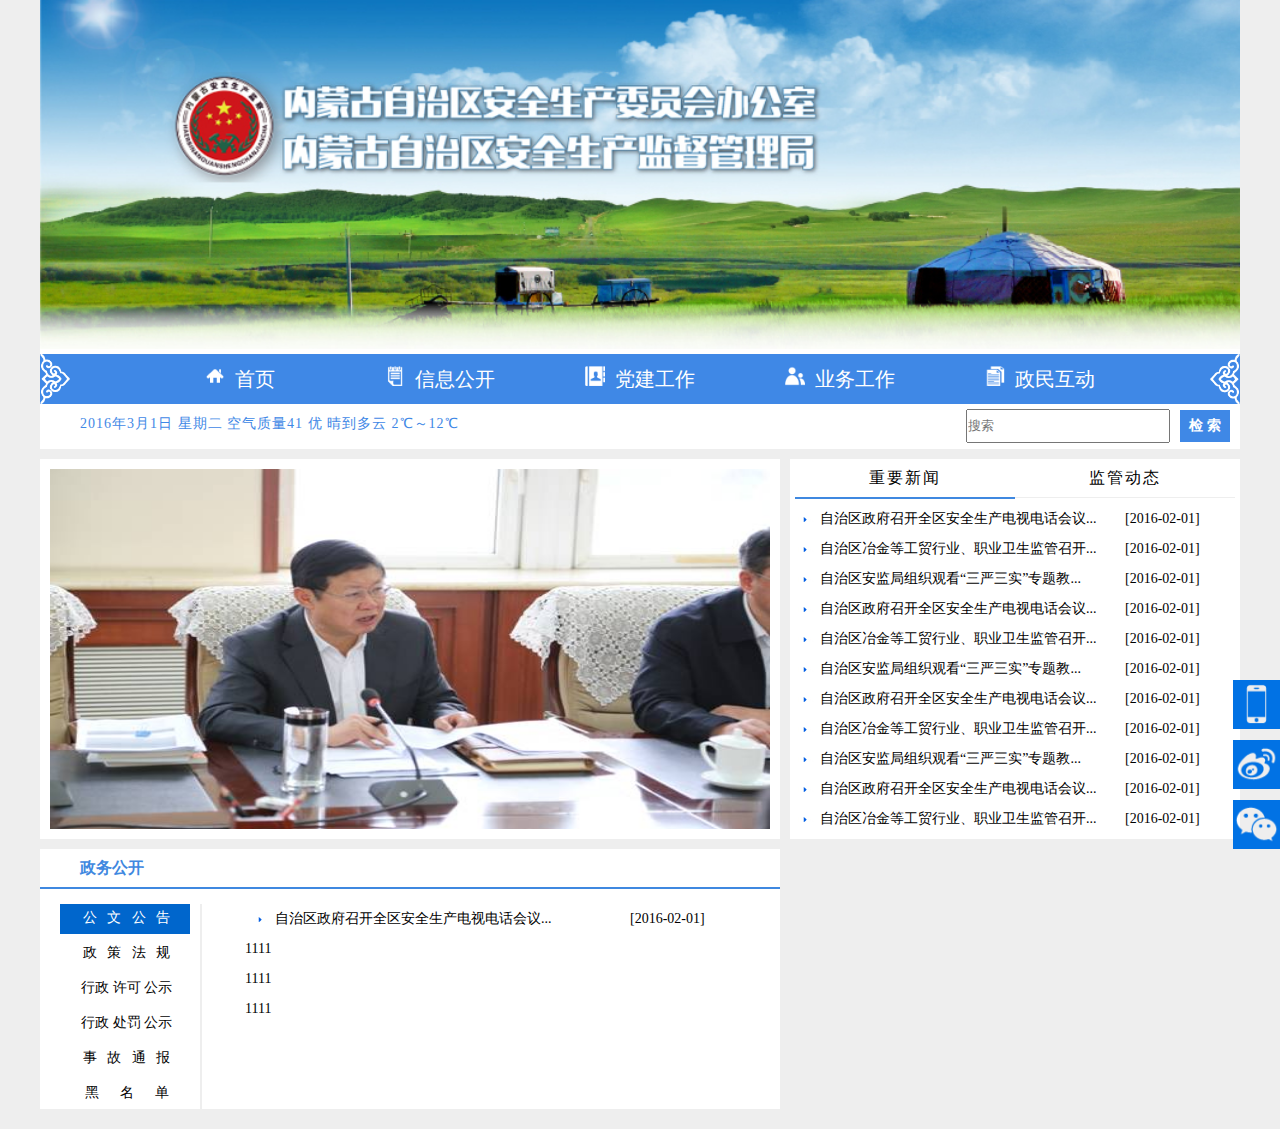
<file: index.html>
<!DOCTYPE html>
<html>
<head lang="en">
    <meta charset="UTF-8">
    <title>内蒙古安监局</title>
    <style>
        *{
            margin: 0;
            padding: 0;
            font-family: "微软雅黑";
        }
        body{
            background-color: #eee;
        }
        ul{
            list-style: none;

        }
        a{
            text-decoration: none;
        }
        .container{
            width: 1200px;
            height: 100px;
            margin: 0 auto;

        }
        .container .header{
            width: 1200px;
            background-color: #fff;

        }
        .header .header_img img{
            display: block;
            width: 1200px;
            height: auto;
        }
        .header_nav{
            margin-top: 5px;
            width: 1200px;
            height:50px;
            background:url('./images/j1.png')no-repeat left center, url('./images/j2.png') no-repeat right center;
            background-color: #3f88e6;
            background-size: auto 100% ;
        }
        .header_nav ul{
            width: 1000px;
            margin: 0 auto;
            text-align: center;
        }
        .header_nav ul li{
            width: 200px;
            height: 50px;
            float: left;
        }
        .header_nav ul  li a{
           line-height: 50px;
            color: #fff;
            font-size: 20px;
        }
        .header_nav ul  li img{
            line-height: 50px;
            color: #fff;
            /*font-size: 20px;*/
            width: 20px;
            height: 20px;
            display: inline-block;
            margin-right:10px ;

        }
        .header_nav ul  li:hover{
            /*border: 1px solid  #3f88e6;*/
            background-color: #0066CC;
        }
        .header_list {
            width: 1200px;
            height: 35px;
            padding-bottom: 5px;
            margin: 5px auto;
        }
        .header_list .header_list_left{
            width: 690px;
            height: 30px;
            float: left;
            margin-right: 10px;
        }
        .header_list .header_list_right{
            width: 500px;
            height: 30px;
            float: right;
            text-align: right;
        }
        .header_list_left .top_span{
            color:#3f88e6 ;
            width: 650px;
            padding-left: 40px;
            position: absolute;
            font-size: 14px;
            line-height: 30px;
            letter-spacing: 1px;
        }
        .header_list_right input{
            line-height: 30px;
        }
        .header_list_right .text_input{
            width: 200px;
            height: 30px;
            margin-right: 10px;
        }
        .header_list_right .button_input{
            height: 32px;
            width: 50px;
            margin-right: 10px;
            background: #3f88e6;
            border: 0;
            color: #fff;
            font-size: 14px;
            font-weight: bold;
        }
        .content{
            width: 1200px;
          margin:5px auto;
        }
        .content .cTop{
            width: 1200px;
            height: 380px;
            margin: 10px auto;
        }
        .cTop .cTop_left{
            width: 740px;
            height: 380px;
            background-color: #fff;
            float: left;
            margin-right: 10px;
        }
        .cTop_left img{
            width: 720px;
            height: 360px;
            border: 0;
            padding: 10px ;
        }
        .cTop .cTop_right{
            width: 450px;
            height: 380px;
            background-color: #fff;
            float: left;
        }
        .cTop_right .cTop_right_navhead{
            width: 440px;
            height: 40px;
            padding: 0 5px;
            margin-bottom: 5px;
            text-align: center;
        }
        .cTop_right_navhead ul li{
            width: 220px;
            height: 38px;
            float: left;
            line-height: 38px;
            border-bottom: 1px solid #eee;
            /*background-color: #3f88e0;*/
        }
        .cTop_right_navhead ul li:nth-child(1){

            border-bottom:2px solid #3f88e0 ;
            /*background-color: #3f88e0;*/
        }

        .cTop_right_navhead ul li a{
            color: #000;
            letter-spacing: 2px;
            font-size: 16px;
            font-weight: 200;
        }

        .cTop_right_list .divimg{
            width: 20px;
            height: 20px;
            line-height:20px;
            padding: 5px ;
            display: inline-block;
            border: 0;
            text-align: center;
            background: url("./images/dian.jpg") no-repeat center;
            float: left;
        }
        .cTop_right_list a{
            width: 300px;
            height: 30px;
            display: inline-block;
            line-height: 30px;
            font-size: 14px;
            color: #000;
            padding-right: 5px;
        }
        .cTop_right_list .time{
            width: 105px;
            height: 30px;
            display: inline-block;
            line-height: 30px;
            font-size: 14px;
            color: #000;
        }

        .content .cMiddle{
            width: 1200px;
            height: 280px;
            margin: 10px auto;
        }
        .cMiddle .cm_left{
            width: 740px;
            height: 260px;
            background-color: #fff;
            float: left;
            margin-right: 10px;
            /*padding: 10px;*/
            /*border: 1px solid #000;*/
        }
        .cm_left .cm_left_header{
            width: 740px;
            height: 38px;
            margin-bottom: 5px;
           border-bottom: 2px solid #3f88e0;
        }
        .cm_left_header h3{
            display: inline-block;
            width: 700px;
            padding-left: 40px;
            height: 38px;
            line-height: 38px;
            color: #3f88e0;
        }
        .cm_left  .cm_list{
            width: 190px;
            height: 230px;
            float: left;
            /*margin-right: 18px;*/
            /*padding-right: 30px;*/
        }
        .cm_list ul{
            width: 130px;
            height: 210px;
            margin: 10px 10px;
            padding: 0px 10px;

            text-align: center;
            border-right:2px solid #eee ;
        }
        .cm_list ul li {
            width: 120px;
            height: 30px;
            margin-bottom: 5px;

            padding: 0 5px;
            /*background-color: #ddd;*/
            line-height: 27px;

            text-indent: 3px;
            text-align: center;

        }
        .cm_list ul li a{
            width: 120px;
            height: 27px;
            /*background-color: #ddd;*/
            line-height: 27px;
            color: #000;
            /*text-align: center;*/
            /*color: ;*/
        }

        .cm_left .cm_content{
            width: 530px;
            height: 210px;
            float: left;
            /*background-color: #0066CC;*/
        }
        .cm_content ul{
            width: 500px;
            height: 210px;
            margin: 10px 10px;
            padding: 0px 5px;
        }
        .cm_content ul li{
            width: 500px;
            height: 30px;
        }
        .cm_content li .divimg{
            width: 20px;
            height: 20px;
            line-height:20px;
            display: inline-block;
            padding: 5px ;
            border: 0;
            text-align: center;
            background: url("./images/dian.jpg") no-repeat center;
            float: left;
        }
        .cm_content li a{
            width: 350px;
            height: 30px;
            display: inline-block;
            line-height: 30px;
            font-size: 14px;
            color: #000;
            padding-right: 5px;
        }
        .cm_content li .time{
            width: 105px;
            height: 30px;
            display: inline-block;
            line-height: 30px;
            font-size: 14px;
            color: #000;
        }
    </style>

    <style>
        @charset "utf-8";
        /* CSS Document */


        /*背景渐变色*/
        /*背景渐变色 结束*/

        body, div, ul, li{
            margin:0;
            padding:0;
            font-size:14px;/*其他字体大小*/
        }

        a:link, a:visited {
            text-decoration:none;

        }
        a:hover {
            text-decoration: underline;
            color: #0099CC;
            text-decoration: none;
            height: auto;
        }

        ul, ul li {
            list-style-type:none;
        }

        /* leftsead 返回顶部*/

        #leftsead{width:161px;height:200px;position:fixed;bottom:20px;right:0px; z-index:200;}/**/
        *html #leftsead{margin-top:300px;position:absolute;}
        #leftsead li{width:161px;height:60px;}
        #leftsead li img{float:right;}
        #leftsead li a{height:49px;float:right;display:block;min-width:47px;max-width:161px;}
        #leftsead li a .shows{display:block;}
        #leftsead li a .hides{margin-right:-143px;cursor:pointer;cursor:hand;}
        #leftsead li a.weibo .hides{display:none;position:absolute;right:143px;}
        #leftsead li a.weibo .wm2{display:none;position:absolute;right:143px;}


    </style>
    <script src="tools/jquery-1.12.0.min.js"></script>
</head>
<body>
<div class="container">
    <!--header start-->
    <div class="header">
        <div class="header_img"><img src="images/Top.jpg"></div>
        <div class="header_nav">
            <ul>
                <li><img src="images/p_1.png"><a href="#">首页</a> </li>
                <li><img src="images/1.png"><a href="#">信息公开</a> </li>
                <li><img src="images/2.png"><a href="#">党建工作</a> </li>
                <li><img src="images/3.png"><a href="#">业务工作</a> </li>
                <li><img src="images/4.png"><a href="#">政民互动</a> </li>
            </ul>
        </div>
        <div class="header_list">
            <div class="header_list_left">
                <span class="top_span">2016年3月1日 星期二    空气质量41 优 晴到多云 2℃～12℃ </span>
            </div>
            <div class="header_list_right">
                <input type="text" class="text_input" placeholder="搜索"><input type="button" class="button_input" value="检 索">
            </div>
        </div>
    </div>
    <!--header end-->

    <!--content start-->
    <div class="content">
        <div class="cTop">
            <div class="cTop_left"><img src="images/p.jpg"></div>
            <div class="cTop_right">
                <div class="cTop_right_navhead">
                    <ul>
                        <li><a href="#">重要新闻</a> </li>
                        <li><a href="#">监管动态</a> </li>
                    </ul>
                </div>
                <div class="cTop_right_list">
                    <ul>
                        <li><div class="divimg"></div> <a href="#">自治区政府召开全区安全生产电视电话会议...</a><span class="time">[2016-02-01]</span> </li>
                        <li><div class="divimg"></div> <a href="#">自治区冶金等工贸行业、职业卫生监管召开...</a><span class="time">[2016-02-01]</span> </li>
                        <li><div class="divimg"></div> <a href="#">自治区安监局组织观看“三严三实”专题教...</a><span class="time">[2016-02-01]</span> </li>
                        <li><div class="divimg"></div> <a href="#">自治区政府召开全区安全生产电视电话会议...</a><span class="time">[2016-02-01]</span> </li>
                        <li><div class="divimg"></div> <a href="#">自治区冶金等工贸行业、职业卫生监管召开...</a><span class="time">[2016-02-01]</span> </li>
                        <li><div class="divimg"></div> <a href="#">自治区安监局组织观看“三严三实”专题教...</a><span class="time">[2016-02-01]</span> </li>
                        <li><div class="divimg"></div> <a href="#">自治区政府召开全区安全生产电视电话会议...</a><span class="time">[2016-02-01]</span> </li>
                        <li><div class="divimg"></div> <a href="#">自治区冶金等工贸行业、职业卫生监管召开...</a><span class="time">[2016-02-01]</span> </li>
                        <li><div class="divimg"></div> <a href="#">自治区安监局组织观看“三严三实”专题教...</a><span class="time">[2016-02-01]</span> </li>
                        <li><div class="divimg"></div> <a href="#">自治区政府召开全区安全生产电视电话会议...</a><span class="time">[2016-02-01]</span> </li>
                        <li><div class="divimg"></div> <a href="#">自治区冶金等工贸行业、职业卫生监管召开...</a><span class="time">[2016-02-01]</span> </li>
                    </ul>
                </div>
            </div>
        </div>
        <div class="cMiddle">
            <div class="cm_left">
                <div class="cm_left_header"><h3>政务公开</h3> </div>
                <div class="cm_list">
                    <ul>
                        <li style="background-color: #0066CC"><a href="#" style="color: #fff" >公&nbsp;&nbsp;&nbsp;文&nbsp;&nbsp;&nbsp;公&nbsp;&nbsp;&nbsp;告</a> </li>
                        <li><a href="#" >政&nbsp;&nbsp;&nbsp;策&nbsp;&nbsp;&nbsp;法&nbsp;&nbsp;&nbsp;规</a> </li>
                        <li><a href="#">行政&nbsp;许可&nbsp;公示</a> </li>
                        <li><a href="#">行政&nbsp;处罚&nbsp;公示</a> </li>
                        <li><a href="#" >事&nbsp;&nbsp;&nbsp;故&nbsp;&nbsp;&nbsp;通&nbsp;&nbsp;&nbsp;报</a> </li>
                        <li><a href="#" >黑&nbsp;&nbsp;&nbsp;&nbsp;&nbsp;&nbsp;名&nbsp;&nbsp;&nbsp;&nbsp;&nbsp;&nbsp;单</a> </li>
                    </ul>
                </div>
                <div class="cm_content">
                    <ul>
                        <li><div class="divimg"></div> <a href="#">自治区政府召开全区安全生产电视电话会议...</a><span class="time">[2016-02-01]</span> </li>
                        <li><a href="#">1111</a> </li>
                        <li><a href="#">1111</a> </li>
                        <li><a href="#">1111</a> </li>
                    </ul>
                </div>
            </div>
            <div class="cm_right"></div>
        </div>
        <div class="cButtom"></div>
    </div>
    <!--content end-->

    <!--footer start-->
  <!--  <div class="footer">
        <div class="friend_link">
            <ul>
                <li><img src="images/YQ1.jpg"></li>
                <li><img src="images/YQ2.jpg" style="width: 200px"></li>
                <li><img src="images/YQ3.jpg"></li>
            </ul>
        </div>
        &lt;!&ndash;end friend_link&ndash;&gt;

        &lt;!&ndash;start introduce&ndash;&gt;
        <div class="introduce">
            <div class="footer_left">
                <table>

                    <tr>
                        &lt;!&ndash;<td rowspan="3">内蒙古自治区安监局</td>&ndash;&gt;
                        <td >友情链接：</td>
                        <td>呼和浩特市</td>
                        <td>包头市</td>
                        <td>呼伦贝尔市</td>
                        <td>兴安盟</td>
                    </tr>
                    <tr>
                        <td ></td>
                        <td>通辽市</td>
                        <td>赤峰市</td>
                        <td>锡林郭勒盟</td>
                        <td>乌兰察布市</td>
                    </tr>
                    <tr>
                        <td ></td>
                        <td>乌海市</td>
                        <td>鄂尔多斯市</td>
                        <td>巴彦淖尔市</td>
                        <td>阿拉善盟</td>
                    </tr>
                </table>
            </div>
            <div class="footer-right">
                <table>
                    <tr><td>Copyright · 2013-2016 All Rights reserved</td></tr>
                    <tr><td>内蒙古自治区安全生产监督管理局</td></tr>
                    <tr><td>蒙ICP备08100002号</td></tr>
                </table>
            </div>
        </div>
    </div>-->
    <!--footer end-->
</div>

<div>
    <div id="leftsead">
        <ul>
            <li><!--web-->
                <a href="#" class="tooltip">
                    <img src="./images/dianhua.png" width="47" height="49" class="shows" />

                    <img src="./images/dianhua.jpg" width="145" class="wm2" style="display:none;margin:-50px 57px 0 0" />			</a>		</li>
            <li><!--微博-->
                <a href="http://weibo.com/u/5134190578/" class="tooltip">
                    <img src="./images/weibo.png" width="47" height="49" class="shows" />

                    <img src="./images/wb.jpg" width="145" class="wm2" style="display:none;margin:-100px 57px 0 0" />			</a>		</li>
            <li><!-- -->
                <a href="http://www.hubeisafety.gov.cn/" class="tooltip">

                    <img src="./images/weixin.png" width="47" height="49" class="shows" />

                    <img src="./images/wx.jpg" width="145" class="wm2" style="display:none;margin:-100px 57px 0 0" />			</a>		</li>

            <!--    <li id="tel">
                    <a href="javascript:void(0)">
                        <div class="hides" style="width:161px;display:none;" id="tels">
                            <div class="hides" id="p1">
                                <img src="./images/ll05.png"></div>
                            <div class="hides" id="p3"><span style="color:#FFF;font-size:12px">027-87360088</span></div>
                        </div>
                        <img src="./images/phone.png" width="47" height="49" class="shows" /> </a>        </li>
                <li id="btn">
                    <a id="top_btn">
                        <div class="hides" style="width:161px;display:none">
                            <img src="./images/ll06.png" width="161" height="49" /></div>
                        <img src="./images/l06.png" width="47" height="49" class="shows" /></a>    </li>-->
        </ul>
    </div>

</div>

<script>

    $(document).ready(function() {

        $("#leftsead a").hover(function() {
            if ($(this).prop("className") == "tooltip") {
                $(this).children("img.hides").show();
            } else {
                $(this).children("div.hides").show();
                $(this).children("img.shows").hide();
                $(this).children("div.hides").animate({ marginRight: '0px' }, '0');
            }
        }, function() {
            if ($(this).prop("className") == "tooltip") {
                $(this).children("img.hides").hide();
            } else {
                $(this).children("div.hides").animate({ marginRight: '-163px' }, 0, function() { $(this).hide(); $(this).next("img.shows").show(); });
            }
        });

        $("#top_btn").click(function() { if (scroll == "off") return; $("html,body").animate({ scrollTop: 0 }, 600); });

        //右侧导航 - 二维码
        $(".tooltip").mouseover(function() {
            $(this).children(".wm2").show();
        })
        $(".tooltip").mouseout(function() {
            $(this).children(".wm2").hide();
        });


    });
</script>
<!--返回顶部 结束-->
<!--导航栏滚动-->


<!--导航栏滚动 结束-->
<script>
    function test2() {
        var frameWin = document.getElementById("frameWin");
        var newHeight;
        if (frameWin.Document) {
            newHeight = frameWin.Document.body.scrollHeight + 20 + "px";
        } else {
            newHeight = frameWin.contentDocument.body.scrollHeight + 20 + "px";
        }
        frameWin.style.height = newHeight;
    }
</script>
</body>
</html>
</file>
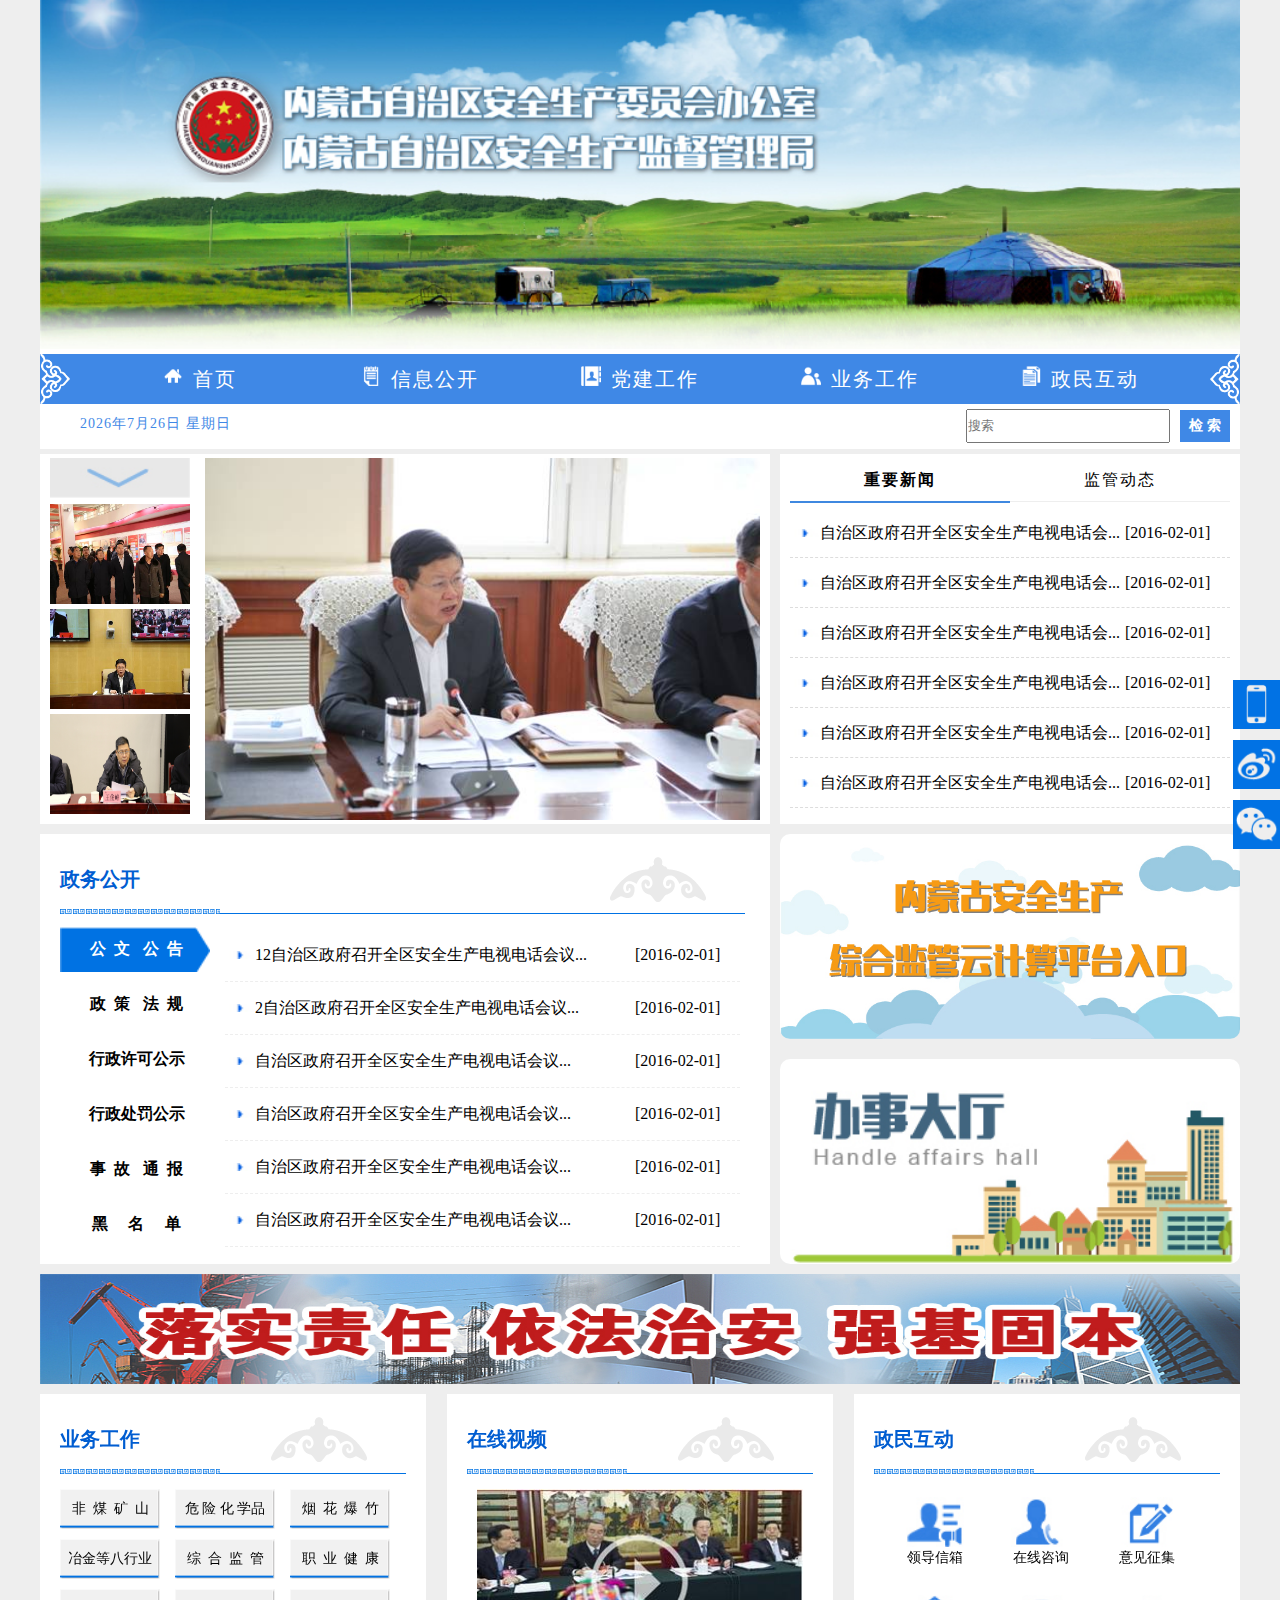
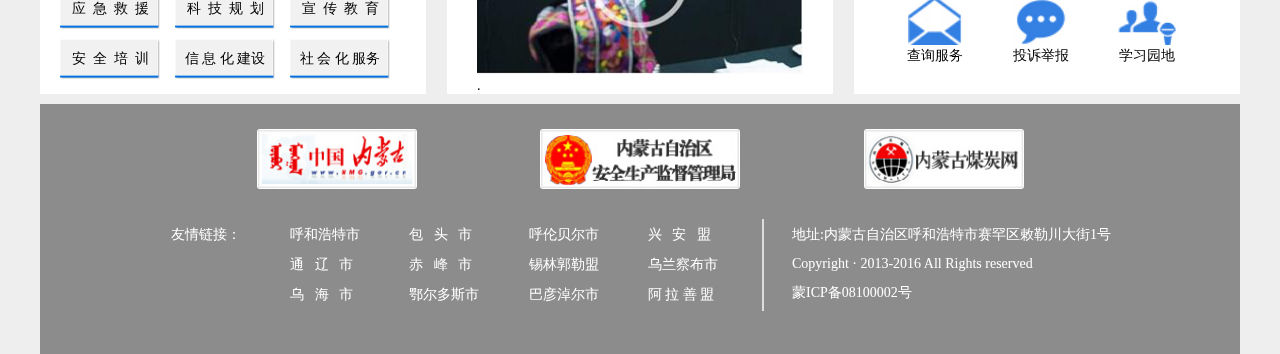
<file: index_1.html>
<!DOCTYPE html>
<html>
<head lang="en">
    <meta charset="UTF-8">
    <title></title>

    <script src="tools/jquery-1.12.0.min.js"></script>

    <link rel="stylesheet" type="text/css" href="tools/style.css">
</head>
<body>
<div class="container">
    <!--header start-->
    <div class="header">
        <div class="header_img"><img src="images/Top.jpg"></div>
        <div class="header_nav">
            <ul>
                <li><img src="images/p_1.png"><a href="#">首页</a> </li>
                <li><img src="images/1.png"><a href="#">信息公开</a> </li>
                <li><img src="images/2.png"><a href="#">党建工作</a> </li>
                <li><img src="images/3.png"><a href="#">业务工作</a> </li>
                <li><img src="images/4.png"><a href="#">政民互动</a> </li>
            </ul>
        </div>
        <div class="header_list">
            <div class="header_list_left">
                <span class="top_span">
                    <script type="text/javascript">
                        var sWeek = new Array("星期日","星期一","星期二","星期三","星期四","星期五","星期六");
                        var dNow = new Date();
                        var CalendarData=new Array(100);var madd=new Array(12);var tgString="甲乙丙丁戊己庚辛壬癸";var dzString="子丑寅卯辰巳午未申酉戌亥";var numString="一二三四五六七八九十";var monString="正二三四五六七八九十冬腊";var weekString="日一二三四五六";var sx="鼠牛虎兔龙蛇马羊猴鸡狗猪";var cYear,cMonth,cDay,TheDate;
                        CalendarData = new Array(               0xA4B,0x5164B,0x6A5,0x6D4,0x415B5,0x2B6,0x957,0x2092F,0x497,0x60C96,                     0xD4A,0xEA5,0x50DA9,0x5AD,0x2B6,0x3126E, 0x92E,0x7192D,0xC95,0xD4A,                       0x61B4A,0xB55,0x56A,0x4155B, 0x25D,0x92D,0x2192B,0xA95,0x71695,0x6CA,                   0xB55,0x50AB5,0x4DA,0xA5B,0x30A57,0x52B,0x8152A,0xE95,0x6AA,0x615AA,                     0xAB5,0x4B6,0x414AE,0xA57,0x526,0x31D26,0xD95,0x70B55,0x56A,0x96D,                    0x5095D,0x4AD,0xA4D,0x41A4D,0xD25,0x81AA5, 0xB54,0xB6A,0x612DA,0x95B,
                                0x49B,0x41497,0xA4B,0xA164B, 0x6A5,0x6D4,0x615B4,0xAB6,0x957,0x5092F,
                                0x497,0x64B, 0x30D4A,0xEA5,0x80D65,0x5AC,0xAB6,0x5126D,0x92E,0xC96,                   0x41A95,0xD4A,0xDA5,0x20B55,0x56A,0x7155B,0x25D,0x92D,0x5192B,0xA95,                   0xB4A,0x416AA,0xAD5,0x90AB5,0x4BA,0xA5B, 0x60A57,0x52B,0xA93,0x40E95);
                        madd[0]=0;madd[1]=31;madd[2]=59;madd[3]=90;
                        madd[4]=120;madd[5]=151;madd[6]=181;madd[7]=212;
                        madd[8]=243;madd[9]=273;madd[10]=304;madd[11]=334;
                        function GetBit(m,n) {  return (m>>n)&1; }
                        function e2c()
                        {
                            TheDate= (arguments.length!=3) ? new Date() : new Date(arguments[0],arguments[1],arguments[2]);
                            var total,m,n,k;
                            var isEnd=false;
                            var tmp=TheDate.getFullYear();
                            total=(tmp-1921)*365+Math.floor((tmp-1921)/4)+madd[TheDate.getMonth()]+TheDate.getDate()-38;  if (TheDate.getYear()%4==0&&TheDate.getMonth()>1) { total++;}  for(m=0;;m++)  {    k=(CalendarData[m]<0xfff)?11:12;    for(n=k;n>=0;n--)    {      if(total<=29+GetBit(CalendarData[m],n))      {        isEnd=true; break;      }      total=total-29-GetBit(CalendarData[m],n);    }    if(isEnd) break;  }  cYear=1921 + m; cMonth=k-n+1; cDay=total;  if(k==12)   {    if(cMonth==Math.floor(CalendarData[m]/0x10000)+1) { cMonth=1-cMonth; }    if(cMonth>Math.floor(CalendarData[m]/0x10000)+1)  { cMonth--; }   }}
                        var D=new Date();
                        var yy=D.getFullYear();
                        var mm=D.getMonth()+1;
                        var dd=D.getDate();
                        var ww=D.getDay();
                        var ss=parseInt(D.getTime() / 1000);
                        function getFullYear(d){// 修正firefox下year错误
                            yr=d.getYear();if(yr<1000)
                                yr+=1900;return yr;}
                        var sValue =+getFullYear(dNow)+"年"+(dNow.getMonth()+1)+"月"+dNow.getDate()+"日"+" "+sWeek[dNow.getDay()]+" ";
                        document.write(sValue)
                    </script>
                </span>


            </div>
            <div class="header_list_middle">
                  <span class="top_span">
                    <iframe style="width: 310px;height: 30px;line-height: 30px ;display: inline-block; color:#3f88e6 ;"   scrolling="no"  frameborder="0" allowtransparency="true" src="http://i.tianqi.com/index.php?c=code&id=34&icon=1&num=3"></iframe>
               </span>
            </div>
            <div class="header_list_right">
                <input type="text" class="text_input" placeholder="搜索"><input type="button" class="button_input" value="检 索">
            </div>
        </div>
    </div>
    <!--header end-->

    <!--content start-->
    <div class="content">
        <div class="cTop">
            <div class="cTop_left">
                <div class="imglist">
                    <div class="imglistheader"><img src="images/001.jpg" style="width: 140px;height:40px;."></div>
                    <div class="imglistcontent">

                            <div class="imglistcontentdiv"><img src="images/l1.jpg"></div>
                            <div class="imglistcontentdiv"><img src="images/l2.jpg"></div>
                            <div class="imglistcontentdiv"><img src="images/l3.jpg"></div>

                    </div>
                </div>
               <div class="bigImg"><img src="images/p.jpg"></div></div>
            <div class="cTop_right">
                <div class="cTop_right_navhead">
                    <ul id="tab">
                        <li class="current"><a href="">重要新闻</a>  </li>
                        <li><a href="#">监管动态</a> </li>
                    </ul>
                </div>
                <div id="content">
                <div class="cTop_right_list" style="display:block;">

                    <div class="cTop_right_list_li"><div class="divimg"></div> <a href="#">自治区政府召开全区安全生产电视电话会...</a><span class="time">[2016-02-01]</span> </div>
                    <div class="cTop_right_list_li"><div class="divimg"></div> <a href="#">自治区政府召开全区安全生产电视电话会...</a><span class="time">[2016-02-01]</span> </div>
                    <div class="cTop_right_list_li"><div class="divimg"></div> <a href="#">自治区政府召开全区安全生产电视电话会...</a><span class="time">[2016-02-01]</span> </div>
                    <div class="cTop_right_list_li"><div class="divimg"></div> <a href="#">自治区政府召开全区安全生产电视电话会...</a><span class="time">[2016-02-01]</span> </div>
                    <div class="cTop_right_list_li"><div class="divimg"></div> <a href="#">自治区政府召开全区安全生产电视电话会...</a><span class="time">[2016-02-01]</span> </div>
                    <div class="cTop_right_list_li"><div class="divimg"></div> <a href="#">自治区政府召开全区安全生产电视电话会...</a><span class="time">[2016-02-01]</span> </div>

                </div>
                    <div class="cTop_right_list" >
                        <div class="cTop_right_list_li"><div class="divimg"></div> <a href="#">1自治区政府召开全区安全生产电视电话...</a><span class="time">[2016-02-01]</span> </div>
                        <div class="cTop_right_list_li"><div class="divimg"></div> <a href="#">自治区政府召开全区安全生产电视电话会...</a><span class="time">[2016-02-01]</span> </div>
                        <div class="cTop_right_list_li"><div class="divimg"></div> <a href="#">自治区政府召开全区安全生产电视电话会...</a><span class="time">[2016-02-01]</span> </div>
                        <div class="cTop_right_list_li"><div class="divimg"></div> <a href="#">自治区政府召开全区安全生产电视电话会...</a><span class="time">[2016-02-01]</span> </div>
                        <div class="cTop_right_list_li"><div class="divimg"></div> <a href="#">自治区政府召开全区安全生产电视电话会...</a><span class="time">[2016-02-01]</span> </div>
                        <div class="cTop_right_list_li"><div class="divimg"></div> <a href="#">自治区政府召开全区安全生产电视电话会...</a><span class="time">[2016-02-01]</span> </div>
                    </div>
                </div>
            </div>
        </div>
        <div class="cMiddle">
            <div class="cm_left">
                <div class="cm_left_header">
                    <div class="header_link"><a href="#">政务公开</a></div>
                    <div class="header_bg"></div>
                </div>
                <div class="cm_list">
                    <ul id="tab1">
                        <li class="now" ><h3  >公&nbsp;&nbsp;文&nbsp;&nbsp;&nbsp;公&nbsp;&nbsp;告</h3> </li>
                        <li><h3 >政&nbsp;&nbsp;策&nbsp;&nbsp;&nbsp;法&nbsp;&nbsp;规</h3> </li>
                        <li><h3>行政许可公示</h3> </li>
                        <li><h3>行政处罚公示</h3> </li>
                        <li><h3 >事&nbsp;&nbsp;故&nbsp;&nbsp;&nbsp;通&nbsp;&nbsp;报</h3> </li>
                        <li><h3 >黑&nbsp;&nbsp;&nbsp;&nbsp;&nbsp;名&nbsp;&nbsp;&nbsp;&nbsp;&nbsp;单</h3> </li>
                    </ul>
                </div>
                <div class="cm_content" id="cm_content">
                    <div class="cm_content_div" style="display: block">
                        <div class="cm_content_div_li"><div class="divimg"></div> <a href="#">12自治区政府召开全区安全生产电视电话会议...</a><span class="time">[2016-02-01]</span> </div>
                        <div class="cm_content_div_li"><div class="divimg"></div> <a href="#">2自治区政府召开全区安全生产电视电话会议...</a><span class="time">[2016-02-01]</span> </div>
                        <div class="cm_content_div_li"><div class="divimg"></div> <a href="#">自治区政府召开全区安全生产电视电话会议...</a><span class="time">[2016-02-01]</span> </div>
                        <div class="cm_content_div_li"><div class="divimg"></div> <a href="#">自治区政府召开全区安全生产电视电话会议...</a><span class="time">[2016-02-01]</span> </div>
                        <div class="cm_content_div_li"><div class="divimg"></div> <a href="#">自治区政府召开全区安全生产电视电话会议...</a><span class="time">[2016-02-01]</span> </div>
                        <div class="cm_content_div_li"><div class="divimg"></div> <a href="#">自治区政府召开全区安全生产电视电话会议...</a><span class="time">[2016-02-01]</span> </div>
                    </div>
                    <div class="cm_content_div">
                        <div class="cm_content_div_li"><div class="divimg"></div> <a href="#">12自治区政府召开全区安全生产电视电话会议...</a><span class="time">[2016-02-01]</span> </div>
                        <div class="cm_content_div_li"><div class="divimg"></div> <a href="#">2自治区政府召开全区安全生产电视电话会议...</a><span class="time">[2016-02-01]</span> </div>
                        <div class="cm_content_div_li"><div class="divimg"></div> <a href="#">自治区政府召开全区安全生产电视电话会议...</a><span class="time">[2016-02-01]</span> </div>
                        <div class="cm_content_div_li"><div class="divimg"></div> <a href="#">自治区政府召开全区安全生产电视电话会议...</a><span class="time">[2016-02-01]</span> </div>
                        <div class="cm_content_div_li"><div class="divimg"></div> <a href="#">自治区政府召开全区安全生产电视电话会议...</a><span class="time">[2016-02-01]</span> </div>
                        <div class="cm_content_div_li"><div class="divimg"></div> <a href="#">自治区政府召开全区安全生产电视电话会议...</a><span class="time">[2016-02-01]</span> </div>
                    </div>
                    <div class="cm_content_div">
                        <div class="cm_content_div_li"><div class="divimg"></div> <a href="#">12自治区政府召开全区安全生产电视电话会议...</a><span class="time">[2016-02-01]</span> </div>
                        <div class="cm_content_div_li"><div class="divimg"></div> <a href="#">2自治区政府召开全区安全生产电视电话会议...</a><span class="time">[2016-02-01]</span> </div>
                        <div class="cm_content_div_li"><div class="divimg"></div> <a href="#">自治区政府召开全区安全生产电视电话会议...</a><span class="time">[2016-02-01]</span> </div>
                        <div class="cm_content_div_li"><div class="divimg"></div> <a href="#">自治区政府召开全区安全生产电视电话会议...</a><span class="time">[2016-02-01]</span> </div>
                        <div class="cm_content_div_li"><div class="divimg"></div> <a href="#">自治区政府召开全区安全生产电视电话会议...</a><span class="time">[2016-02-01]</span> </div>
                        <div class="cm_content_div_li"><div class="divimg"></div> <a href="#">自治区政府召开全区安全生产电视电话会议...</a><span class="time">[2016-02-01]</span> </div>
                    </div>
                    <div class="cm_content_div">
                        <div class="cm_content_div_li"><div class="divimg"></div> <a href="#">12自治区政府召开全区安全生产电视电话会议...</a><span class="time">[2016-02-01]</span> </div>
                        <div class="cm_content_div_li"><div class="divimg"></div> <a href="#">2自治区政府召开全区安全生产电视电话会议...</a><span class="time">[2016-02-01]</span> </div>
                        <div class="cm_content_div_li"><div class="divimg"></div> <a href="#">自治区政府召开全区安全生产电视电话会议...</a><span class="time">[2016-02-01]</span> </div>
                        <div class="cm_content_div_li"><div class="divimg"></div> <a href="#">自治区政府召开全区安全生产电视电话会议...</a><span class="time">[2016-02-01]</span> </div>
                        <div class="cm_content_div_li"><div class="divimg"></div> <a href="#">自治区政府召开全区安全生产电视电话会议...</a><span class="time">[2016-02-01]</span> </div>
                        <div class="cm_content_div_li"><div class="divimg"></div> <a href="#">自治区政府召开全区安全生产电视电话会议...</a><span class="time">[2016-02-01]</span> </div>
                    </div>
                    <div class="cm_content_div">
                        <div class="cm_content_div_li"><div class="divimg"></div> <a href="#">自治区政府召开全区安全生产电视电话会议...</a><span class="time">[2016-02-01]</span> </div>
                        <div class="cm_content_div_li"><div class="divimg"></div> <a href="#">2自治区政府召开全区安全生产电视电话会议...</a><span class="time">[2016-02-01]</span> </div>
                        <div class="cm_content_div_li"><div class="divimg"></div> <a href="#">自治区政府召开全区安全生产电视电话会议...</a><span class="time">[2016-02-01]</span> </div>
                        <div class="cm_content_div_li"><div class="divimg"></div> <a href="#">自治区政府召开全区安全生产电视电话会议...</a><span class="time">[2016-02-01]</span> </div>
                        <div class="cm_content_div_li"><div class="divimg"></div> <a href="#">自治区政府召开全区安全生产电视电话会议...</a><span class="time">[2016-02-01]</span> </div>
                        <div class="cm_content_div_li"><div class="divimg"></div> <a href="#">自治区政府召开全区安全生产电视电话会议...</a><span class="time">[2016-02-01]</span> </div>
                    </div>
                    <div class="cm_content_div">
                        <div class="cm_content_div_li"><div class="divimg"></div> <a href="#">12自治区政府召开全区安全生产电视电话会议...</a><span class="time">[2016-02-01]</span> </div>
                        <div class="cm_content_div_li"><div class="divimg"></div> <a href="#">2自治区政府召开全区安全生产电视电话会议...</a><span class="time">[2016-02-01]</span> </div>
                        <div class="cm_content_div_li"><div class="divimg"></div> <a href="#">自治区政府召开全区安全生产电视电话会议...</a><span class="time">[2016-02-01]</span> </div>
                        <div class="cm_content_div_li"><div class="divimg"></div> <a href="#">自治区政府召开全区安全生产电视电话会议...</a><span class="time">[2016-02-01]</span> </div>
                        <div class="cm_content_div_li"><div class="divimg"></div> <a href="#">自治区政府召开全区安全生产电视电话会议...</a><span class="time">[2016-02-01]</span> </div>
                        <div class="cm_content_div_li"><div class="divimg"></div> <a href="#">自治区政府召开全区安全生产电视电话会议...</a><span class="time">[2016-02-01]</span> </div>
                    </div>
                </div>
            </div>
            <div class="cm_right"  >
                <div class="right_img1"><img src="images/yunjisuan.jpg"></div>
                <div class="right_img2"><img src="images/banshidating-01.jpg"></div>

            </div>

        </div>
        <div class="by"></div>
        <div class="cButtom">
            <div class="BL">
                <div class="Bheader">
                    <div class="Bheader_link"><a href="#">业务工作</a> </div>
                    <div class="Bheader_bg"></div>
                </div>
                <div class="Bcontent">

                        <div class="BcontentList BC1"><a href="#" >非&nbsp;&nbsp;煤&nbsp;&nbsp;矿&nbsp;&nbsp;山</a> </div>
                        <div class="BcontentList BC1"><a href="#" >危&nbsp;险&nbsp;化&nbsp;学品 </a> </div>
                        <div class="BcontentList"><a href="#">烟&nbsp;&nbsp;花&nbsp;&nbsp;爆&nbsp;&nbsp;竹</a> </div>
                        <div class="BcontentList BC1"><a href="#" >冶金等八行业</a> </div>
                        <div class="BcontentList BC1"><a href="#" >综&nbsp;&nbsp;合&nbsp;&nbsp;监&nbsp;&nbsp;管</a>  </div>
                        <div class="BcontentList"><a href="#" >职&nbsp;&nbsp;业&nbsp;&nbsp;健&nbsp;&nbsp;康</a> </div>
                        <div class="BcontentList BC1"><a href="#" >应&nbsp;&nbsp;急&nbsp;&nbsp;救&nbsp;&nbsp;援</a> </div>
                        <div class="BcontentList BC1"><a href="#" >科&nbsp;&nbsp;技&nbsp;&nbsp;规&nbsp;&nbsp;划</a></div>
                        <div class="BcontentList"><a href="#" >宣&nbsp;&nbsp;传&nbsp;&nbsp;教&nbsp;&nbsp;育</a> </div>
                        <div class="BcontentList BC1"><a href="#" >安&nbsp;&nbsp;全&nbsp;&nbsp;培&nbsp;&nbsp;训</a> </div>
                        <div class="BcontentList BC1"><a href="#" >信&nbsp;息&nbsp;化&nbsp;建设</a></div>
                        <div class="BcontentList"><a href="#" >社&nbsp;会&nbsp;化&nbsp;服务</a></div>
                </div>
            </div>
            <div class="BM">
                <div class="Bheader">
                    <div class="Bheader_link"><a href="#">在线视频</a> </div>
                    <div class="Bheader_bg"></div>
                </div>
                <div class="Bcontent">
                    <div class="Bimg">
                        <img src="images/zxsp.jpg">.
                    </div>
                </div>
            </div>
            <div class="BR">
                <div class="Bheader">
                    <div class="Bheader_link"><a href="#">政民互动</a> </div>
                    <div class="Bheader_bg"></div>
                </div>
                <div class="Bcontent">
                    <div class="zmhd">
                        <div class="zmhddiv">
                            <div class="iconList"><img src="images/2.jpg"><a href="">领导信箱</a></div>
                            <div class="iconList"><img src="images/3.jpg"><a href="">在线咨询</a> </div>
                            <div class="iconList"><img src="images/4.jpg"><a href="">意见征集</a></div>
                            <div class="iconList"><img src="images/5.jpg"><a href="">查询服务</a></div>
                            <div class="iconList"><img src="images/7.jpg"><a href="">投诉举报</a></div>
                            <div class="iconList"><img src="images/8.jpg"><a href="">学习园地</a> </div>
                        </div>
                    </div>
                </div>
            </div>
        </div>
    </div>
    <!--content end-->

    <!--footer start-->
      <div class="footer">
          <div class="friend_link">
              <ul>
                  <li><img src="images/YQ1.jpg"></li>
                  <li><img src="images/YQ2.jpg" style="width: 200px"></li>
                  <li><img src="images/YQ3.jpg"></li>
              </ul>
          </div>
          <!--end friend_link-->

          <!--start introduce-->
          <div class="introduce">
              <div class="footer_left">
                  <table>

                      <tr>
                          <!--<td rowspan="3">内蒙古自治区安监局</td>-->
                          <td >友情链接：</td>
                          <td>呼和浩特市</td>
                          <td>包&nbsp;&nbsp;&nbsp;头&nbsp;&nbsp;&nbsp;市</td>
                          <td>呼伦贝尔市</td>
                          <td>兴&nbsp;&nbsp;&nbsp;安&nbsp;&nbsp;&nbsp;盟</td>
                      </tr>
                      <tr>
                          <td ></td>
                          <td>通&nbsp;&nbsp;&nbsp;辽&nbsp;&nbsp;&nbsp;市</td>
                          <td>赤&nbsp;&nbsp;&nbsp;峰&nbsp;&nbsp;&nbsp;市</td>
                          <td>锡林郭勒盟</td>
                          <td>乌兰察布市</td>
                      </tr>
                      <tr>
                          <td ></td>
                          <td>乌&nbsp;&nbsp;&nbsp;海&nbsp;&nbsp;&nbsp;市</td>
                          <td>鄂尔多斯市</td>
                          <td>巴彦淖尔市</td>
                          <td>阿&nbsp;拉&nbsp;善&nbsp;盟</td>
                      </tr>
                  </table>
              </div>
              <div class="footer-right">
                  <table>
                      <tr><td>地址:内蒙古自治区呼和浩特市赛罕区敕勒川大街1号</td></tr>
                      <tr><td>Copyright · 2013-2016 All Rights reserved</td></tr>
                      <tr><td>蒙ICP备08100002号</td></tr>
                  </table>
              </div>
          </div>
      </div>
    <!--footer end-->
</div>

<div>
    <div id="leftsead">
        <ul>
            <li><!--web-->
                <a href="#" class="tooltip">
                    <img src="./images/dianhua.png" width="47" height="49" class="shows" />

                    <img src="./images/dianhua.jpg" width="145" class="wm2" style="display:none;margin:-50px 57px 0 0" />			</a>		</li>
            <li><!--微博-->
                <a href="http://weibo.com/u/5134190578/" class="tooltip">
                    <img src="./images/weibo.png" width="47" height="49" class="shows" />

                    <img src="./images/wb.jpg" width="145" class="wm2" style="display:none;margin:-100px 57px 0 0" />			</a>		</li>
            <li><!-- -->
                <a href="http://www.hubeisafety.gov.cn/" class="tooltip">

                    <img src="./images/weixin.png" width="47" height="49" class="shows" />

                    <img src="./images/wx.jpg" width="145" class="wm2" style="display:none;margin:-100px 57px 0 0" />			</a>		</li>
        </ul>
    </div>

</div>

<script src="tools/app.js"></script>

<script>
    $(function(){
        window.onload = function()
        {
            var $li = $('#tab li');
            var $ul = $('#content .cTop_right_list');

            $li.mouseover(function(){
                var $this = $(this);
                var $t = $this.index();
                $li.removeClass();
                $this.addClass('current');
                $ul.css('display','none');
                $ul.eq($t).css('display','block');
            });
            var $li1=$('#tab1 li');
            var $ul1=$('#cm_content .cm_content_div');

            $li1.mouseover(function(){
                var $this = $(this);
                var $t = $this.index();
                $li1.removeClass();
                $this.addClass('now');
                $ul1.css('display','none');
                $ul1.eq($t).css('display','block');
            });
        }
    });
</script>
</body>
</html>
</file>
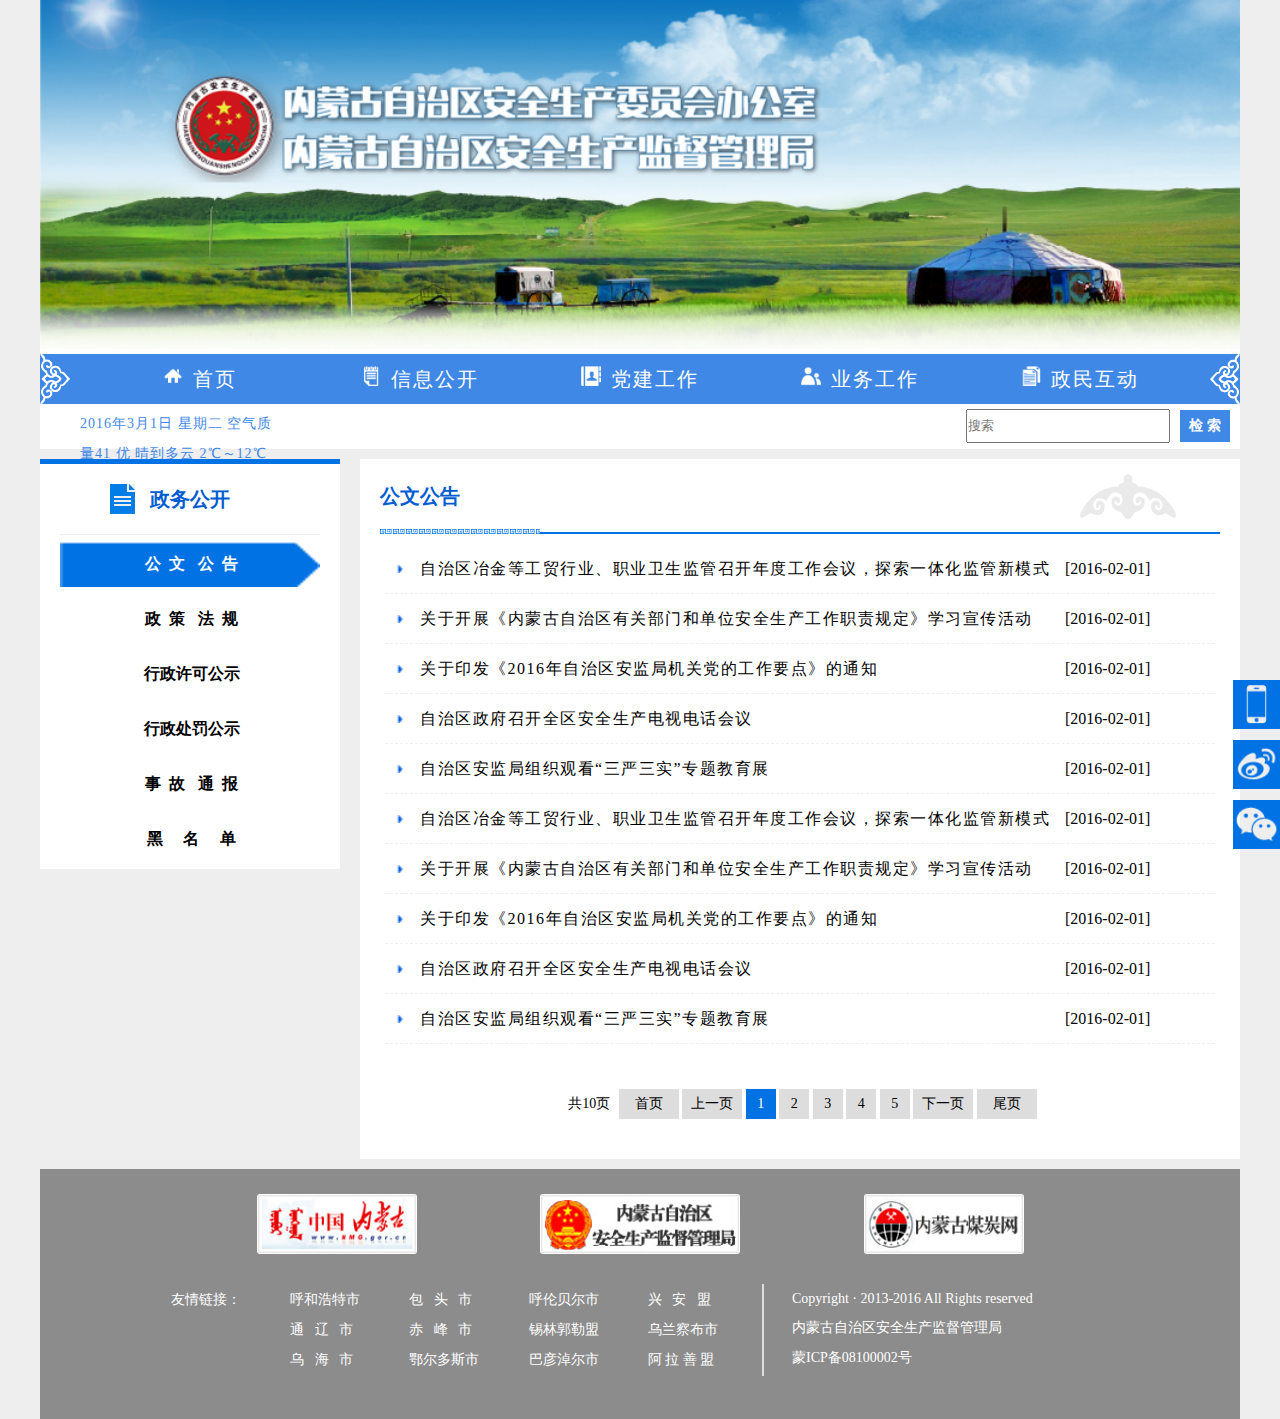
<file: pd.html>
<!DOCTYPE html>
<html>
<head lang="en">
    <meta charset="UTF-8">
    <title></title>

    <script src="tools/jquery-1.12.0.min.js"></script>

    <link rel="stylesheet" type="text/css" href="tools/style.css">

    <style>

        .PD {
            width: 1200px;
            height: 700px;
            margin: 10px auto;
            /*background-color: #fff;*/
        }
        .PD_left{
            width: 300px;
            height: auto;
            margin-right: 20px;
            background-color: #fff;
            float: left;
        }
        .PD_right{
            width: 840px;
            height: 700px;
            background-color: #fff;
            float: left;
            padding: 0 20px;
        }
        .PD_left .PD_left_header{
            width: 300px;
            height: 70px;
            margin-bottom: 5px;
            border-top:5px solid #0072e4 ;

        }
        .PD_right .PD_right_header{
            width: 840px;
            height: 75px;
            margin-bottom: 5px;

            background:url("images/menggubao.png") no-repeat ;
            background-position-x: 700px;
            background-position-y:center ;
        }
        .PD_left .PD_left_header .L_header_link{
            display: block;
            width: 260px;
            height: 70px;
            line-height: 70px;

            background:url("images/ico1.jpg") no-repeat ;
            background-position-x:50px;
            background-position-y:center ;
            text-align: center;
            margin: 0 20px;
            border-bottom:1px solid #eee ;
        }
        .PD_right .PD_right_header .r_header_link{
            width: 160px;
            height:75px;

            display: inline-block;
            line-height: 75px;

            background: url("images/huiwen.png") repeat-x;
            background-size:auto 5px ;
            background-position-y:70px ;
            float: left;
        }
        .PD_left .PD_left_header .L_header_link a{
            display: inline-block;
            width: 260px;
            font-size: 20px;
            font-weight: bold;
            height: 70px;
            line-height: 70px;
            color:#005dd1;
        }
        .PD_right .PD_right_header .r_header_link a{
            display: inline-block;
            width: 160px;
            font-size: 20px;
            font-weight: bold;
            height: 75px;
            line-height: 75px;
            color: #005dd1;
        }
        .PD_right .PD_right_header .r_header_bg{
            display: inline-block;
            width: 680px;
            height: 73px;
            border-bottom: 2px solid #0072e4;
            float: left;
        }
        .PD_left_list{
            width: 300px;
            height: auto;
            margin-bottom: 5px;
            margin-top: 5px;
        }
        .PD_left_list ul{
            display: block;
            width: 260px;
            margin: 0 20px;
            text-align: center;
        }

        .PD_left_list ul li {
            width: 260px;
            height: 50px;
            margin-bottom: 5px;
            line-height:50px;
            text-indent: 3px;
            text-align: center;
        }
        .PD_left_list ul li a{
            width: 150px;
            height: 50px;
            line-height: 50px;
            font-size:16px ;
            color: #000;
        }
        .PD_right .PD_right_content {
            width: 840px;
            height: 510px;
            margin: 5px auto;
        }
        .PD_right .PD_right_content ul{
            width: 830px;
            height: 500px;
            padding: 5px 5px;
        }
        .PD_right .PD_right_content ul li{
              width: 830px;
              height: 49px;
              border-bottom: 1px dashed #eee;
          }
        .PD_right .PD_right_content ul li .divimg{
            width: 20px;
            height:49px;
            line-height:49px;
            display: inline-block;
            padding: 0 5px;
            border: 0;
            text-align: center;
            background: url("./images/dian.jpg") no-repeat center;
            background-size: 100% auto;
            float: left;
        }
        .PD_right .PD_right_content ul li  a{
            width: 640px;
            height: 49px;
            display: inline-block;
            line-height:49px;
            font-size: 16px;
            color: #000;
            padding:0 5px;
            letter-spacing: 1.5px;
        }
        .PD_right .PD_right_content ul li  .time{
            width: 150px;
            height:49px;
            display: inline-block;
            line-height: 49px;
            font-size: 16px;
            color: #000;
        }
        .PD_right_fy{

            width: 840px;
            height: 100px;
        }
        .PD_right_fy ul{
            text-align: center;
            width: 840px;
            height: 100px;
            line-height: 100px;
        }
        .PD_right_fy ul  li{
             width: auto;
             height: 30px;

            display: inline-block;
            display: inline;
         }
        .PD_right_fy ul  .lip p{
            width: auto;
            height: 30px;
            margin: 35px 5px;
            display: inline-block;
            display: inline;
        }
        .PD_right_fy ul  .liw a{
            width: 60px;
            height: 30px;
            display: inline-block;
            color: #000;
            background-color: #ddd;
            line-height: 30px;
        }
        .PD_right_fy ul  .lin a{
            width: 30px;
            height: 30px;
            display: inline-block;
            color: #000;
            background-color: #ddd;
            line-height: 30px;
        }

    </style>
</head>
<body>
<div class="container">
    <!--header start-->
    <div class="header">
        <div class="header_img"><img src="images/Top.jpg"></div>
        <div class="header_nav">
            <ul>
                <li><img src="images/p_1.png"><a href="#">首页</a> </li>
                <li><img src="images/1.png"><a href="#">信息公开</a> </li>
                <li><img src="images/2.png"><a href="#">党建工作</a> </li>
                <li><img src="images/3.png"><a href="#">业务工作</a> </li>
                <li><img src="images/4.png"><a href="#">政民互动</a> </li>
            </ul>
        </div>
        <div class="header_list">
            <div class="header_list_left">
                <span class="top_span">2016年3月1日 星期二    空气质量41 优 晴到多云 2℃～12℃ </span>
            </div>
            <div class="header_list_right">
                <input type="text" class="text_input" placeholder="搜索"><input type="button" class="button_input" value="检 索">
            </div>
        </div>
    </div>
    <!--header end-->

    <!--content start-->
    <div class="content">

        <div class="PD">
           <div class="PD_left">
               <div class="PD_left_header">
                   <div class="L_header_link"><a href="#">政务公开</a></div>
               </div>
               <div class="PD_left_list">
                   <ul>
                       <li style="background: url('images/jiantou.png') no-repeat center center;background-size: 260px 45px;"><h3 style="color: #fff" >公&nbsp;&nbsp;文&nbsp;&nbsp;&nbsp;公&nbsp;&nbsp;告</h3> </li>
                       <li><h3 href="#" >政&nbsp;&nbsp;策&nbsp;&nbsp;&nbsp;法&nbsp;&nbsp;规</h3> </li>
                       <li><h3 href="#">行政许可公示</h3> </li>
                       <li><h3 href="#">行政处罚公示</h3> </li>
                       <li><h3 href="#" >事&nbsp;&nbsp;故&nbsp;&nbsp;&nbsp;通&nbsp;&nbsp;报</h3> </li>
                       <li><h3 href="#" >黑&nbsp;&nbsp;&nbsp;&nbsp;&nbsp;名&nbsp;&nbsp;&nbsp;&nbsp;&nbsp;单</h3> </li>
                   </ul>
               </div>
           </div>

            <div class="PD_right">
                <div class="PD_right_header">
                    <div class="r_header_link"><a href="#">公文公告</a></div>
                    <div class="r_header_bg"></div>
                </div>
                <div class="PD_right_content">
                    <ul>
                        <li><div class="divimg"></div> <a href="#">自治区冶金等工贸行业、职业卫生监管召开年度工作会议，探索一体化监管新模式</a><span class="time">[2016-02-01]</span> </li>
                        <li><div class="divimg"></div> <a href="#">关于开展《内蒙古自治区有关部门和单位安全生产工作职责规定》学习宣传活动</a><span class="time">[2016-02-01]</span> </li>
                        <li><div class="divimg"></div> <a href="#">关于印发《2016年自治区安监局机关党的工作要点》的通知</a><span class="time">[2016-02-01]</span> </li>
                        <li><div class="divimg"></div> <a href="#">自治区政府召开全区安全生产电视电话会议</a><span class="time">[2016-02-01]</span> </li>
                        <li><div class="divimg"></div> <a href="#">自治区安监局组织观看“三严三实”专题教育展</a><span class="time">[2016-02-01]</span> </li>
                        <li><div class="divimg"></div> <a href="#">自治区冶金等工贸行业、职业卫生监管召开年度工作会议，探索一体化监管新模式</a><span class="time">[2016-02-01]</span> </li>
                        <li><div class="divimg"></div> <a href="#">关于开展《内蒙古自治区有关部门和单位安全生产工作职责规定》学习宣传活动</a><span class="time">[2016-02-01]</span> </li>
                        <li><div class="divimg"></div> <a href="#">关于印发《2016年自治区安监局机关党的工作要点》的通知</a><span class="time">[2016-02-01]</span> </li>
                        <li><div class="divimg"></div> <a href="#">自治区政府召开全区安全生产电视电话会议</a><span class="time">[2016-02-01]</span> </li>
                        <li><div class="divimg"></div> <a href="#">自治区安监局组织观看“三严三实”专题教育展</a><span class="time">[2016-02-01]</span> </li>

                    </ul>
                </div>
                <div class="PD_right_fy">
                    <ul>
                        <li class="lip"> <p>共10页</p></li>
                        <li  class="liw"> <a href="#" >首页</a> </li>
                        <li class="liw"> <a href="#">上一页</a></li>
                        <li class="lin"> <a href="#" style="background-color:#0072e4;color: #fff ">1</a> </li>
                        <li class="lin"><a href="#">2</a></li>
                        <li class="lin"> <a href="#">3</a> </li>
                        <li class="lin"> <a href="#">4</a></li>
                        <li class="lin"><a href="#">5</a></li>
                        <li class="liw"> <a href="#">下一页</a> </li>
                        <li class="liw"> <a href="#">尾页</a> </li>

                    </ul>
                </div>
            </div>

        </div>

    </div>
    <!--content end-->

    <!--footer start-->
    <div class="footer">
        <div class="friend_link">
            <ul>
                <li><img src="images/YQ1.jpg"></li>
                <li><img src="images/YQ2.jpg" style="width: 200px"></li>
                <li><img src="images/YQ3.jpg"></li>
            </ul>
        </div>
        <!--end friend_link-->

        <!--start introduce-->
        <div class="introduce">
            <div class="footer_left">
                <table>

                    <tr>
                        <!--<td rowspan="3">内蒙古自治区安监局</td>-->
                        <td >友情链接：</td>
                        <td>呼和浩特市</td>
                        <td>包&nbsp;&nbsp;&nbsp;头&nbsp;&nbsp;&nbsp;市</td>
                        <td>呼伦贝尔市</td>
                        <td>兴&nbsp;&nbsp;&nbsp;安&nbsp;&nbsp;&nbsp;盟</td>
                    </tr>
                    <tr>
                        <td ></td>
                        <td>通&nbsp;&nbsp;&nbsp;辽&nbsp;&nbsp;&nbsp;市</td>
                        <td>赤&nbsp;&nbsp;&nbsp;峰&nbsp;&nbsp;&nbsp;市</td>
                        <td>锡林郭勒盟</td>
                        <td>乌兰察布市</td>
                    </tr>
                    <tr>
                        <td ></td>
                        <td>乌&nbsp;&nbsp;&nbsp;海&nbsp;&nbsp;&nbsp;市</td>
                        <td>鄂尔多斯市</td>
                        <td>巴彦淖尔市</td>
                        <td>阿&nbsp;拉&nbsp;善&nbsp;盟</td>
                    </tr>
                </table>
            </div>
            <div class="footer-right">
                <table>
                    <tr><td>Copyright · 2013-2016 All Rights reserved</td></tr>
                    <tr><td>内蒙古自治区安全生产监督管理局</td></tr>
                    <tr><td>蒙ICP备08100002号</td></tr>
                </table>
            </div>
        </div>
    </div>
    <!--footer end-->
</div>

<div>
    <div id="leftsead">
        <ul>
            <li><!--web-->
                <a href="#" class="tooltip">
                    <img src="./images/dianhua.png" width="47" height="49" class="shows" />

                    <img src="./images/dianhua.jpg" width="145" class="wm2" style="display:none;margin:-50px 57px 0 0" />			</a>		</li>
            <li><!--微博-->
                <a href="http://weibo.com/u/5134190578/" class="tooltip">
                    <img src="./images/weibo.png" width="47" height="49" class="shows" />

                    <img src="./images/wb.jpg" width="145" class="wm2" style="display:none;margin:-100px 57px 0 0" />			</a>		</li>
            <li><!-- -->
                <a href="http://www.hubeisafety.gov.cn/" class="tooltip">

                    <img src="./images/weixin.png" width="47" height="49" class="shows" />

                    <img src="./images/wx.jpg" width="145" class="wm2" style="display:none;margin:-100px 57px 0 0" />			</a>		</li>
        </ul>
    </div>

</div>

<script src="tools/app.js"></script>

</body>
</html>
</file>
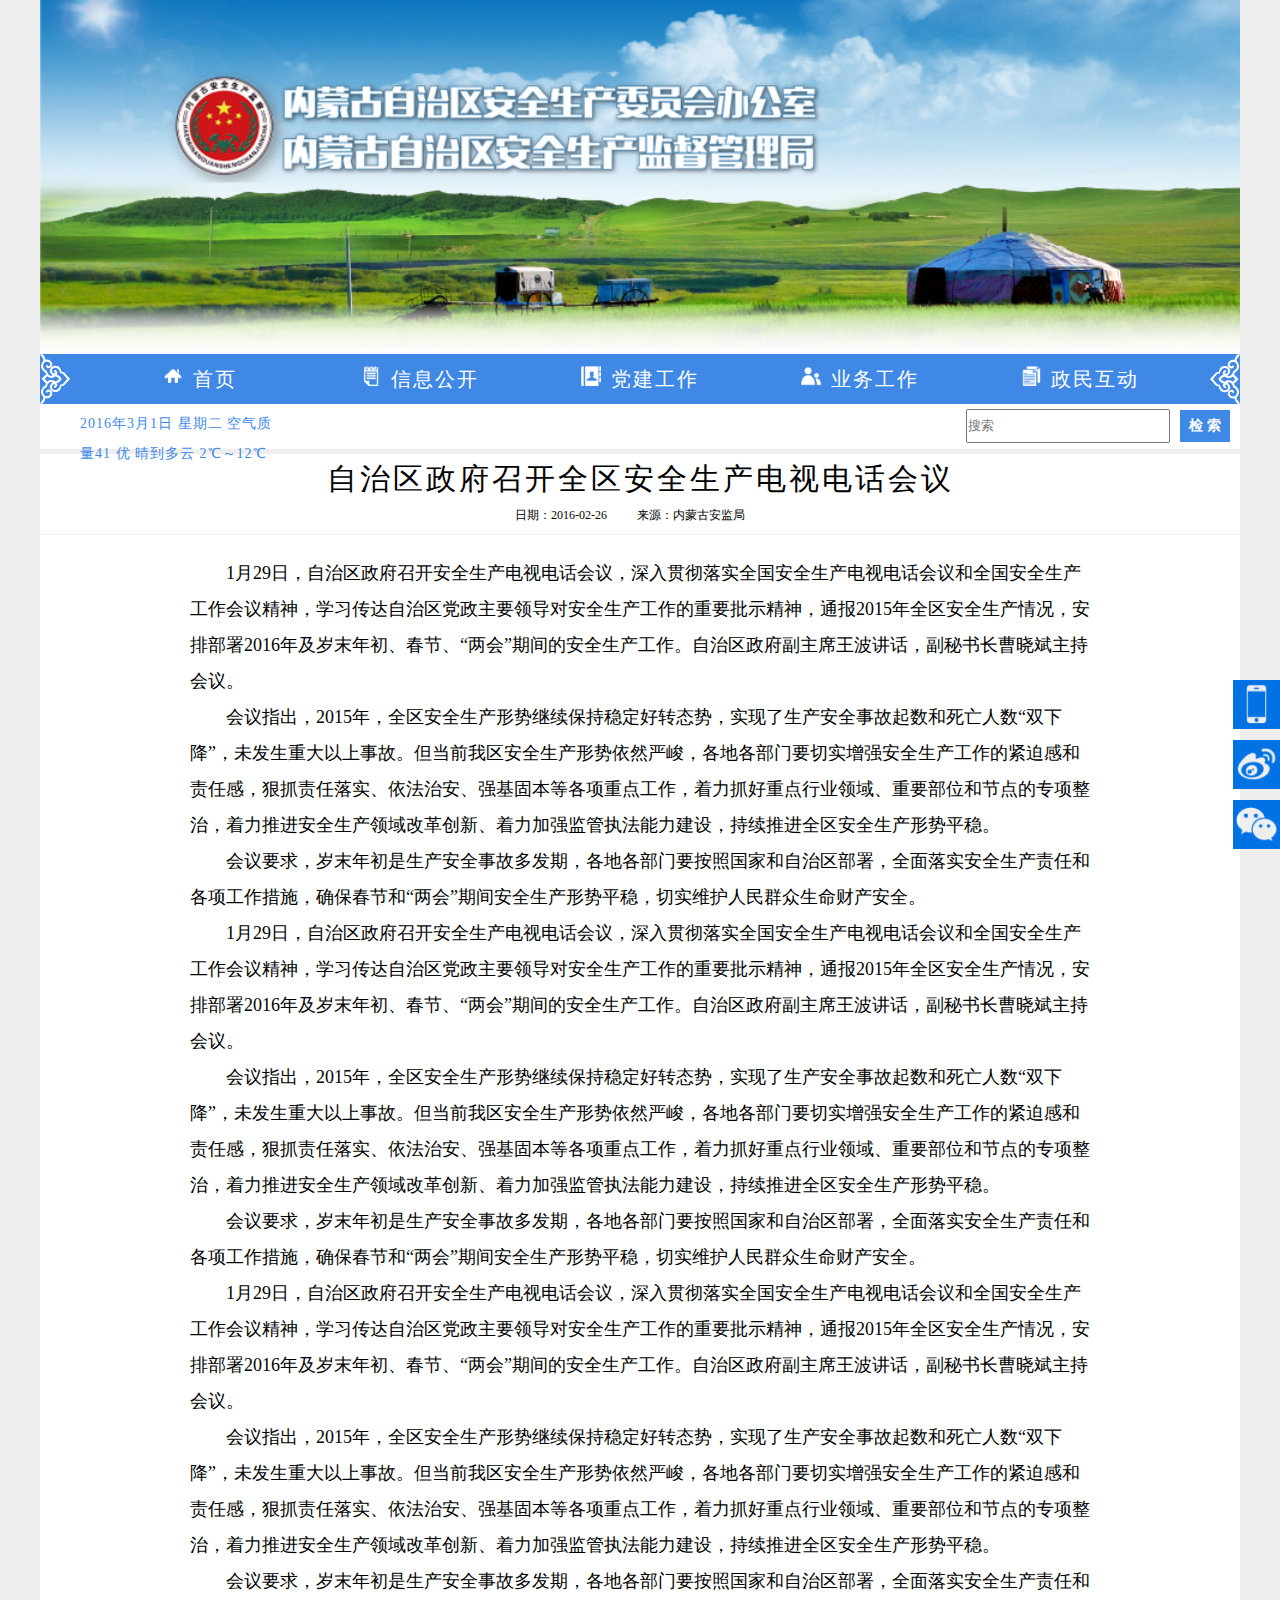
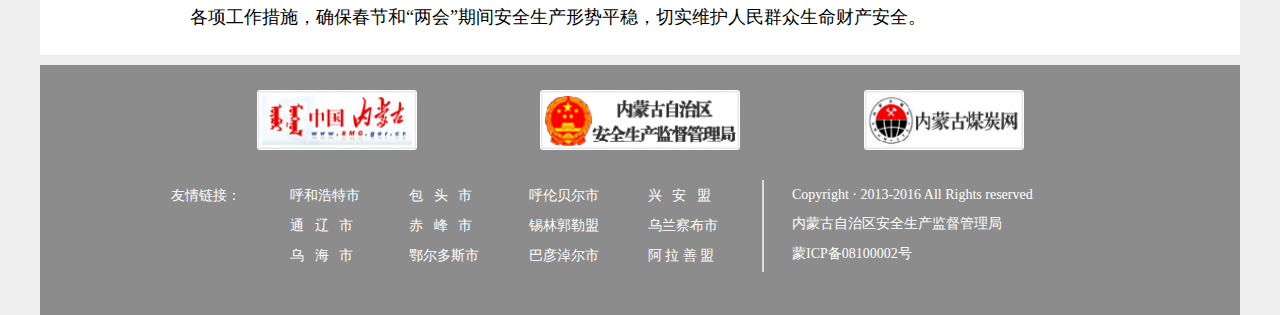
<file: zw.html>
<!DOCTYPE html>
<html>
<head lang="en">
    <meta charset="UTF-8">
    <title>正文样板页</title>

    <script src="tools/jquery-1.12.0.min.js"></script>

    <link rel="stylesheet" type="text/css" href="tools/style.css">
    <style>
        .zw{
            background: #fff;
        }
        .container_header_zw{
            width: 100%;
            height: 80px;
            text-align: center;
            border-bottom: 1px solid #eee;
            background: #fff;
        }
        .container_header_zw  h1{
            padding: 10px;
            text-align: center;
            font-size: 30px;
            color: #000;
            line-height: 30px;
            letter-spacing: 3px;
            font-weight: 200;
            display: block;
        }
        .container_header_zw span{
            padding: 5px;
            margin-right: 20px;
            text-align: center;
            font-size: 12px;
            color: #000;
            line-height: 12px;
            /*letter-spacing: 3px;*/
            /*font-weight: 200;*/
            display: inline-block;
        }
        .container_content{
            width: 900px;
            margin: 0 auto;
            padding: 20px 40px ;
            background: #fff;

        }
        .container_content p{
            text-indent: 2em;
            line-height: 2;
            font-size: 18px;
        }
        .header_nav{
            font-size: 24px;
        }
    </style>
</head>
<body>
<div class="container">
    <!--header start-->
    <div class="header">
        <div class="header_img"><img src="images/Top.jpg"></div>
        <div class="header_nav">
            <ul>
                <li><img src="images/p_1.png"><a href="#">首页</a> </li>
                <li><img src="images/1.png"><a href="#">信息公开</a> </li>
                <li><img src="images/2.png"><a href="#">党建工作</a> </li>
                <li><img src="images/3.png"><a href="#">业务工作</a> </li>
                <li><img src="images/4.png"><a href="#">政民互动</a> </li>
            </ul>
        </div>
        <div class="header_list">
            <div class="header_list_left">
                <span class="top_span">2016年3月1日 星期二    空气质量41 优 晴到多云 2℃～12℃ </span>
            </div>
            <div class="header_list_right">
                <input type="text" class="text_input" placeholder="搜索"><input type="button" class="button_input" value="检 索">
            </div>
        </div>
    </div>
    <!--header end-->

    <!--content start-->
    <div class="content">
      <div class="zw">
          <div class="container_header_zw"><h1>自治区政府召开全区安全生产电视电话会议</h1><span>日期：2016-02-26     </span><span>来源：内蒙古安监局 </span></div>
          <div class="container_content">
              <p>
                  1月29日，自治区政府召开安全生产电视电话会议，深入贯彻落实全国安全生产电视电话会议和全国安全生产工作会议精神，学习传达自治区党政主要领导对安全生产工作的重要批示精神，通报2015年全区安全生产情况，安排部署2016年及岁末年初、春节、“两会”期间的安全生产工作。自治区政府副主席王波讲话，副秘书长曹晓斌主持会议。
              </p>
              <p>
                  会议指出，2015年，全区安全生产形势继续保持稳定好转态势，实现了生产安全事故起数和死亡人数“双下降”，未发生重大以上事故。但当前我区安全生产形势依然严峻，各地各部门要切实增强安全生产工作的紧迫感和责任感，狠抓责任落实、依法治安、强基固本等各项重点工作，着力抓好重点行业领域、重要部位和节点的专项整治，着力推进安全生产领域改革创新、着力加强监管执法能力建设，持续推进全区安全生产形势平稳。
              </p>
              <p>
                  会议要求，岁末年初是生产安全事故多发期，各地各部门要按照国家和自治区部署，全面落实安全生产责任和各项工作措施，确保春节和“两会”期间安全生产形势平稳，切实维护人民群众生命财产安全。
              </p>

              <p>
                  1月29日，自治区政府召开安全生产电视电话会议，深入贯彻落实全国安全生产电视电话会议和全国安全生产工作会议精神，学习传达自治区党政主要领导对安全生产工作的重要批示精神，通报2015年全区安全生产情况，安排部署2016年及岁末年初、春节、“两会”期间的安全生产工作。自治区政府副主席王波讲话，副秘书长曹晓斌主持会议。
              </p>
              <p>
                  会议指出，2015年，全区安全生产形势继续保持稳定好转态势，实现了生产安全事故起数和死亡人数“双下降”，未发生重大以上事故。但当前我区安全生产形势依然严峻，各地各部门要切实增强安全生产工作的紧迫感和责任感，狠抓责任落实、依法治安、强基固本等各项重点工作，着力抓好重点行业领域、重要部位和节点的专项整治，着力推进安全生产领域改革创新、着力加强监管执法能力建设，持续推进全区安全生产形势平稳。
              </p>
              <p>
                  会议要求，岁末年初是生产安全事故多发期，各地各部门要按照国家和自治区部署，全面落实安全生产责任和各项工作措施，确保春节和“两会”期间安全生产形势平稳，切实维护人民群众生命财产安全。
              </p>

              <p>
                  1月29日，自治区政府召开安全生产电视电话会议，深入贯彻落实全国安全生产电视电话会议和全国安全生产工作会议精神，学习传达自治区党政主要领导对安全生产工作的重要批示精神，通报2015年全区安全生产情况，安排部署2016年及岁末年初、春节、“两会”期间的安全生产工作。自治区政府副主席王波讲话，副秘书长曹晓斌主持会议。
              </p>
              <p>
                  会议指出，2015年，全区安全生产形势继续保持稳定好转态势，实现了生产安全事故起数和死亡人数“双下降”，未发生重大以上事故。但当前我区安全生产形势依然严峻，各地各部门要切实增强安全生产工作的紧迫感和责任感，狠抓责任落实、依法治安、强基固本等各项重点工作，着力抓好重点行业领域、重要部位和节点的专项整治，着力推进安全生产领域改革创新、着力加强监管执法能力建设，持续推进全区安全生产形势平稳。
              </p>
              <p>
                  会议要求，岁末年初是生产安全事故多发期，各地各部门要按照国家和自治区部署，全面落实安全生产责任和各项工作措施，确保春节和“两会”期间安全生产形势平稳，切实维护人民群众生命财产安全。
              </p>
          </div>
      </div>
    </div>
    <!--content end-->

    <!--footer start-->
    <div class="footer">
        <div class="friend_link">
            <ul>
                <li><img src="images/YQ1.jpg"></li>
                <li><img src="images/YQ2.jpg" style="width: 200px"></li>
                <li><img src="images/YQ3.jpg"></li>
            </ul>
        </div>
        <!--end friend_link-->

        <!--start introduce-->
        <div class="introduce">
            <div class="footer_left">
                <table>
                    <tr>
                        <!--<td rowspan="3">内蒙古自治区安监局</td>-->
                        <td >友情链接：</td>
                        <td>呼和浩特市</td>
                        <td>包&nbsp;&nbsp;&nbsp;头&nbsp;&nbsp;&nbsp;市</td>
                        <td>呼伦贝尔市</td>
                        <td>兴&nbsp;&nbsp;&nbsp;安&nbsp;&nbsp;&nbsp;盟</td>
                    </tr>
                    <tr>
                        <td ></td>
                        <td>通&nbsp;&nbsp;&nbsp;辽&nbsp;&nbsp;&nbsp;市</td>
                        <td>赤&nbsp;&nbsp;&nbsp;峰&nbsp;&nbsp;&nbsp;市</td>
                        <td>锡林郭勒盟</td>
                        <td>乌兰察布市</td>
                    </tr>
                    <tr>
                        <td ></td>
                        <td>乌&nbsp;&nbsp;&nbsp;海&nbsp;&nbsp;&nbsp;市</td>
                        <td>鄂尔多斯市</td>
                        <td>巴彦淖尔市</td>
                        <td>阿&nbsp;拉&nbsp;善&nbsp;盟</td>
                    </tr>
                </table>
            </div>
            <div class="footer-right">
                <table>
                    <tr><td>Copyright · 2013-2016 All Rights reserved</td></tr>
                    <tr><td>内蒙古自治区安全生产监督管理局</td></tr>
                    <tr><td>蒙ICP备08100002号</td></tr>
                </table>
            </div>
        </div>
    </div>
    <!--footer end-->
</div>

<div>
    <div id="leftsead">
        <ul>
            <li><!--web-->
                <a href="#" class="tooltip">
                    <img src="./images/dianhua.png" width="47" height="49" class="shows" />

                    <img src="./images/dianhua.jpg" width="145" class="wm2" style="display:none;margin:-50px 57px 0 0" />			</a>		</li>
            <li><!--微博-->
                <a href="http://weibo.com/u/5134190578/" class="tooltip">
                    <img src="./images/weibo.png" width="47" height="49" class="shows" />

                    <img src="./images/wb.jpg" width="145" class="wm2" style="display:none;margin:-100px 57px 0 0" />			</a>		</li>
            <li><!-- -->
                <a href="http://www.hubeisafety.gov.cn/" class="tooltip">

                    <img src="./images/weixin.png" width="47" height="49" class="shows" />

                    <img src="./images/wx.jpg" width="145" class="wm2" style="display:none;margin:-100px 57px 0 0" />			</a>		</li>
        </ul>
    </div>

</div>

<script src="tools/app.js"></script>

</body>
</html>
</file>
<file: tools/style.css>
@charset "utf-8";
/* CSS Document */

body, div, ul, li{
    margin:0;
    padding:0;
    font-size:14px;/*其他字体大小*/
}

a:link, a:visited {
    text-decoration:none;

}
a:hover {
    text-decoration: underline;
    color: #0099CC;
    text-decoration: none;
    height: auto;
}

ul, ul li {
    list-style-type:none;
}

/* leftsead 返回顶部*/

#leftsead{width:161px;height:200px;position:fixed;bottom:20px;right:0px; z-index:200;}/**/
*html #leftsead{margin-top:300px;position:absolute;}
#leftsead li{width:161px;height:60px;}
#leftsead li img{float:right;}
#leftsead li a{height:49px;float:right;display:block;min-width:47px;max-width:161px;}
#leftsead li a .shows{display:block;}
#leftsead li a .hides{margin-right:-143px;cursor:pointer;cursor:hand;}
#leftsead li a.weibo .hides{display:none;position:absolute;right:143px;}
#leftsead li a.weibo .wm2{display:none;position:absolute;right:143px;}



*{
    margin: 0;
    padding: 0;
    font-family: "微软雅黑";
}
body{
    background-color: #eee;
}
ul{
    list-style: none;

}
a{
    text-decoration: none;
}
.container{
    width: 1200px;
    height: 100px;
    margin: 0 auto;

}
.container .header{
    width: 1200px;
    background-color: #fff;

}
.header .header_img img{
    display: block;
    width: 1200px;
    height: auto;
}
.header_nav{
    margin-top: 5px;
    width: 1200px;
    height:50px;
    background:url('../images/j1.png')no-repeat left center, url('../images/j2.png') no-repeat right center;
    background-color: #3f88e6;
    background-size: auto 100% ;
}
.header_nav ul{
    width: 1100px;
    margin: 0 auto;
    text-align: center;
}
.header_nav ul li{
    width: 220px;
    height: 50px;
    float: left;
}
.header_nav ul  li a{
    line-height: 50px;
    color: #fff;
    font-size: 20px;
    letter-spacing: 2px;
    font-weight: 300;
}
.header_nav ul  li img{
    line-height: 50px;
    color: #fff;
    /*font-size: 20px;*/
    width: 20px;
    height: 20px;
    display: inline-block;
    margin-right:10px ;

}
.header_nav ul  li:hover{
    /*border: 1px solid  #3f88e6;*/
    background-color: #0066CC;
}
.header_list {
    width: 1200px;
    height: 35px;
    padding-bottom: 5px;
    margin: 5px auto;
}
.header_list .header_list_left{
    width: 240px;
    height: 30px;
    float: left;
    margin-right: 10px;
}
.header_list .header_list_middle{
    width: 430px;
    height: 30px;
    float: left;
    margin-right: 10px;
}
.header_list .header_list_right{
    width: 500px;
    height: 30px;
    float: right;
    text-align: right;
}
.header_list_left .top_span {
    color:#3f88e6 ;
    width: 200px;
    padding-left: 40px;
    font-size: 14px;
    line-height: 30px;
    letter-spacing: 1px;
    display:inline-block;
}
.header_list_middle .top_span {
    color:#3f88e6 ;
    width: 400px;
    padding-left: 30px;
    font-size: 14px;
    line-height: 30px;
    letter-spacing: 1px;
    display:inline-block;
}
.top_span *{
    line-height: 30px;
}
.header_list_right input{
    line-height: 30px;
}
.header_list_right .text_input{
    width: 200px;
    height: 30px;
    margin-right: 10px;
}
.header_list_right .button_input{
    height: 32px;
    width: 50px;
    margin-right: 10px;
    background: #3f88e6;
    border: 0;
    color: #fff;
    font-size: 14px;
    font-weight: bold;
}
.content{
    width: 1200px;
    margin:5px auto;
}
.content .cTop{
    width: 1200px;
    height: 370px;
}
.cTop .cTop_left{
    width: 725px;
    height: 362px;
    background-color: #fff;
    float: left;
    margin-right: 10px;
    padding-top:4px ;
    padding-bottom:4px ;
    padding-right: 5px;
}
.cTop_left .imglist {
    width: 140px;
    padding-left: 10px;
    padding-right: 15px;
    float: left;
}
.imglist .imglistheader{
    width: 140px;
    height: 40px;
    margin-bottom: 6px;
}
.imglist .imglistcontent{
    width: 140px;
    height: 315px;
}
.imglist .imglistcontent .imglistcontentdiv{
    width: 140px;
    height: 100px;
    margin-bottom: 5px;
}
.imglist .imglistcontent .imglistcontentdiv img{
    width: 140px;
    height: 100px;
}
.cTop_left .bigImg{
    width: 555px;
    height: 362px;
    border: 0;
    float: left;
    padding-right: 5px;
}
.bigImg img{
    width: 555px;
    height: 362px;
    border: 0;

}
.cTop .cTop_right{
    width: 450px;
    height: 362px;
    background-color: #fff;
    float: left;
    padding-top:4px ;
    padding-bottom:4px ;
    padding-right: 5px;
    padding-left: 5px;
}
.cTop_right .cTop_right_navhead{
    width: 440px;
    height: 45px;
    padding: 0 5px;
    margin-bottom: 5px;
    text-align: center;
}
.cTop_right_navhead ul li{
    width: 220px;
    height: 43px;
    float: left;
    line-height: 43px;
    border-bottom: 1px solid #eee;
    /*background-color: #3f88e0;*/
}
.cTop_right_navhead ul .current{
    border-bottom:2px solid #3f88e0 ;
}
.cTop_right_navhead ul .current a{
   font-weight: bold;
}
.cTop_right_navhead ul li a{
    color: #000;
    letter-spacing: 2px;
    font-size: 16px;
    font-weight: 200;
}
.cTop_right_list{
    display: none;
}
.cTop_right_list .cTop_right_list_li{
    width: 440px;
    height: 49px;
    line-height: 49px;
    margin: 0 5px;
    border-bottom: 1px dashed #ddd;
}
.cTop_right_list .divimg{
    width: 20px;
    height: 39px;
    line-height:39px;
    padding: 5px ;
    display: inline-block;
    border: 0;
    text-align: center;
    background: url("../images/dian.jpg") no-repeat center;
    background-size: 100% auto ;
    float: left;
}
.cTop_right_list a{
    width: 300px;
    height:49px;
    display: inline-block;
    line-height: 49px;
    font-size: 16px;
    color: #000;
    padding-right: 5px;
}
.cTop_right_list .time{
    width: 105px;
    height: 49px;
    display: inline-block;
    line-height: 49px;
    font-size: 16px;
    color: #000;
}

.content .cMiddle{
    width: 1200px;
    height: 430px;
    margin: 10px auto;
}
.cMiddle .cm_left{
    width:685px;
    height: 410px;
    background-color: #fff;
    float: left;
    margin-right: 10px;
    padding: 10px 25px 10px 20px;

}
.cm_left .cm_left_header{
    width: 685px;
    height: 70px;
    margin-bottom: 5px;
    /*border-bottom: 2px solid #3f88e0;*/
    background:url("../images/menggubao.png") no-repeat ;
    background-position-x: 550px;
    background-position-y:center ;
}
.cm_left_header .header_link{
    display: inline-block;
    width: 160px;

    height: 70px;
    line-height: 70px;

    background: url("../images/huiwen.png") repeat-x;
    background-size:auto 5px ;
    background-position-y:65px ;
    float: left;
}
.cm_left_header a{
    display: inline-block;
    width: 160px;
    font-size: 20px;
    font-weight: bold;
    height: 70px;
    line-height: 70px;
    color: #005dd1;
}
.cm_left_header .header_bg{
    display: inline-block;
    width: 525px;

    height: 69px;
    /*margin-bottom: 4px;*/
    border-bottom: 1px solid #0072e4;
    float: left;
}
.cm_left  .cm_list{
    width: 160px;
    height:330px;
    margin-top: 5px;
    float: left;
}

.cm_list ul{
    width: 150px;
    height: 330px;
    text-align: center;
    margin-right: 10px;
}
.cm_list ul li {
    width: 150px;
    height: 50px;
    margin-bottom: 5px;
    line-height:50px;
    text-indent: 3px;
    text-align: center;
    display: block;
}
.cm_list ul li a{
    width: 150px;
    height: 50px;
    display: block;
    line-height: 50px;
    color: #000;
}
.cm_list .now{
    background: url('../images/jiantou.png') no-repeat center center;background-size: 150px 45px;
}
.cm_list .now h3{
    color: #fff;
}
.cm_left .cm_content{
    width: 525px;
    height: 330px;
    margin-top: 5px;
    float: left;
}
.cm_content .cm_content_div{
    width: 515px;
    height: 320px;
    /*margin: 10px 10px;*/
    padding: 5px 5px;
    display: none;
}
.cm_content .cm_content_div_li{
    width: 515px;
    height: 52px;
    border-bottom: 1px dashed #eee;
}
.cm_content  .divimg{
    width: 20px;
    height:52px;
    line-height:52px;
    display: inline-block;
    padding: 0 5px;
    border: 0;
    text-align: center;
    background: url("../images/dian.jpg") no-repeat center;
    background-size: 100% auto;
    float: left;
}
.cm_content  a{
    width: 375px;
    height: 52px;
    display: inline-block;
    line-height: 52px;
    font-size: 16px;
    color: #000;
    padding-right: 5px;
}
.cm_content  .time{
    width: 105px;
    height: 52px;
    display: inline-block;
    line-height: 52px;
    font-size: 16px;
    color: #000;
}


.cm_right {
    width: 460px;
    height: 430px;

    float: right;
}
.cm_right .right_img1, .cm_right .right_img2{
    width: 460px;
    height: 205px;
    float: right;

}
.cm_right .right_img1{
    margin-bottom: 20px;
}
.cm_right .right_img1 img, .cm_right .right_img2 img{
    width: 460px;
    height: 205px;
    /*float: right;*/
    border-radius: 10px;
}
.by{
    width: 1200px;
    height: 110px;
    background: url("../images/ct1.jpg") no-repeat center;
    background-size: 1200px 110px;
    margin: 10px auto;
}
.cButtom{
    width: 1200px;
    height: 300px;
    margin: 10px auto;

}
.cButtom .BL,.BM,.BR{
    width: 346px;
    height: 280px;
    background: #fff;
    float: left;
    padding: 10px 20px;
}
.cButtom .BL,.BM{
    margin-right: 21px;
}
.cButtom .Bheader{
    width: 346px;
    height: 70px;
    margin-bottom: 5px;
    background:url("../images/menggubao.png") no-repeat ;
    background-position-x: 211px;
    background-position-y:center ;
}
.Bheader .Bheader_link{
    display: inline-block;
    width: 160px;
    height: 70px;
    line-height: 70px;

    background: url("../images/huiwen.png") repeat-x;
    background-size:auto 5px ;
    background-position-y:65px ;
    float: left;
}
.Bheader_link a{
    display: inline-block;
    width: 160px;
    font-size: 20px;
    font-weight: bold;
    height: 70px;
    line-height: 70px;
    color: #005dd1;
}
.Bheader .Bheader_bg{
    display: inline-block;
    width: 186px;

    height: 69px;

    border-bottom: 1px solid #0072e4;
    float: left;
}
.Bcontent{
    width: 346px;
    height: 205px;

}
.Bcontent ul li{
    text-align: center;
    width: 100px;
    height:50px;
    line-height: 50px;
    display: inline-block;
    margin-right: 10px;
    background-color: #eee;

}
.BL .Bcontent{
   padding-top: 10px;
    margin: 0 auto;
}
.BL .Bcontent  .BcontentList{
    text-align: center;
    width: 100px;
   float: left;
    background: url("../images/n1.png") no-repeat;
    background-size: 100px 40px;
    height:40px;
    line-height:40px;
 /*//  border-bottom:2px solid  #0072e4;*/
    /*display: inline;*/
    margin-bottom: 10px;
}
.BL .Bcontent .BC1{
    margin-right: 15px;
}
.BL .Bcontent  .BcontentList:hover{

    background: url("../images/n2.png") no-repeat;
    background-size: 100px 40px;
    color: #fff;
}
.Bcontent ul li a{
    display: inline-block;
    width: 100px;
    height: 50px;
    line-height: 50px;
    font-size: 14px;
    color: #000;
}

.BL .Bcontent  .BcontentList a{
    display: inline-block;
    width: 100px;
    height: 40px;
    line-height: 40px;
    font-size: 14px;
    color: #000;
}
.BL .Bcontent  .BcontentList a:hover{

    color: #fff;
}
.Bcontent .Bimg{
    width: 326px;
    height:185px;
    /*background: #f00;*/
    padding: 10px;
}
.Bimg img{
    width: 326px;
    height:185px;
}
.Bcontent .zmhd{
    width: 330px;
    height: 205px;
    margin: 0 8px;

}
.zmhd .zmhddiv{
    width: 330px;
    height: 205px;
}
.zmhd .zmhddiv .iconList {
    margin: 3px;
    width: 100px;
    height: 82px;
    text-align: center;
    float: left;
    padding: 5px 0;
}

.zmhd .zmhddiv .iconList  img{
    width: auto;
    height:50px ;
    padding:10px 10px 0 10px ;
    display: block;
    margin: 0 auto;

    /*background: #0f0;*/
}
.zmhd .zmhddiv .iconList  a{
    width: 90px;
    height:22px ;
    line-height: 22px;
    display:block;
    margin: 0 auto;
    font-size: 14px;
    color: #000;
}

/*start footer*/
.footer{
    width: 1200px;
    text-align: center;
    margin-top: 10px;
    /*background: #3f88e6;*/
    background: #8c8c8c;
    padding-top:10px ;
}
.footer .friend_link{
    width:1200px;
    height: 60px;
    margin: 10px auto;
}
.friend_link ul{
    width:1190px;
    padding: 5px ;
    margin: 0 auto;

}
.friend_link ul li{
    width: 160px;
    height: 60px;
    border: 0;
    margin: 0 60px;
    display: inline-block;
    display:inline;
}
.friend_link ul li img{
    width: 160px;
    height:60px ;
    border-radius:3px ;
    cursor: pointer;
}
.footer .introduce{
    width:1190px;
    margin: 0 auto;
    padding: 5px ;
    height: 150px;
}
.introduce .footer_left{
    float: left;
    width: 740px;
    box-sizing: border-box;
    height: 150px;
}
.introduce .footer-right{
    float: left;
    width:450px;
    box-sizing: border-box;
    height: 150px;
}
.introduce .footer_left{

}
.footer_left table{
    width: 600px;

    border: 0;
    font-size: 14px;
    color: #fff;
    text-align: left;
    margin-top: 20px;
    margin-right: 19px;
    margin-left: 119px;
    border-right:2px solid #ddd ;
}
.footer_left table tr td {
    cursor: pointer;
    padding: 5px;
}
/*  .footer-right{
      padding-left:20px;
  }*/
.footer-right table{

    width: 375px;
    /*height: 150px;*/
    border: 0;
    font-size: 14px;
    color: #fff;
    text-align: left;
    margin-top: 20px;
    margin-right: 75px;
    /*margin-left: 75px;*/
}
.footer-right table tr td{
    padding: 5px;
}
/*end footer*/
</file>
